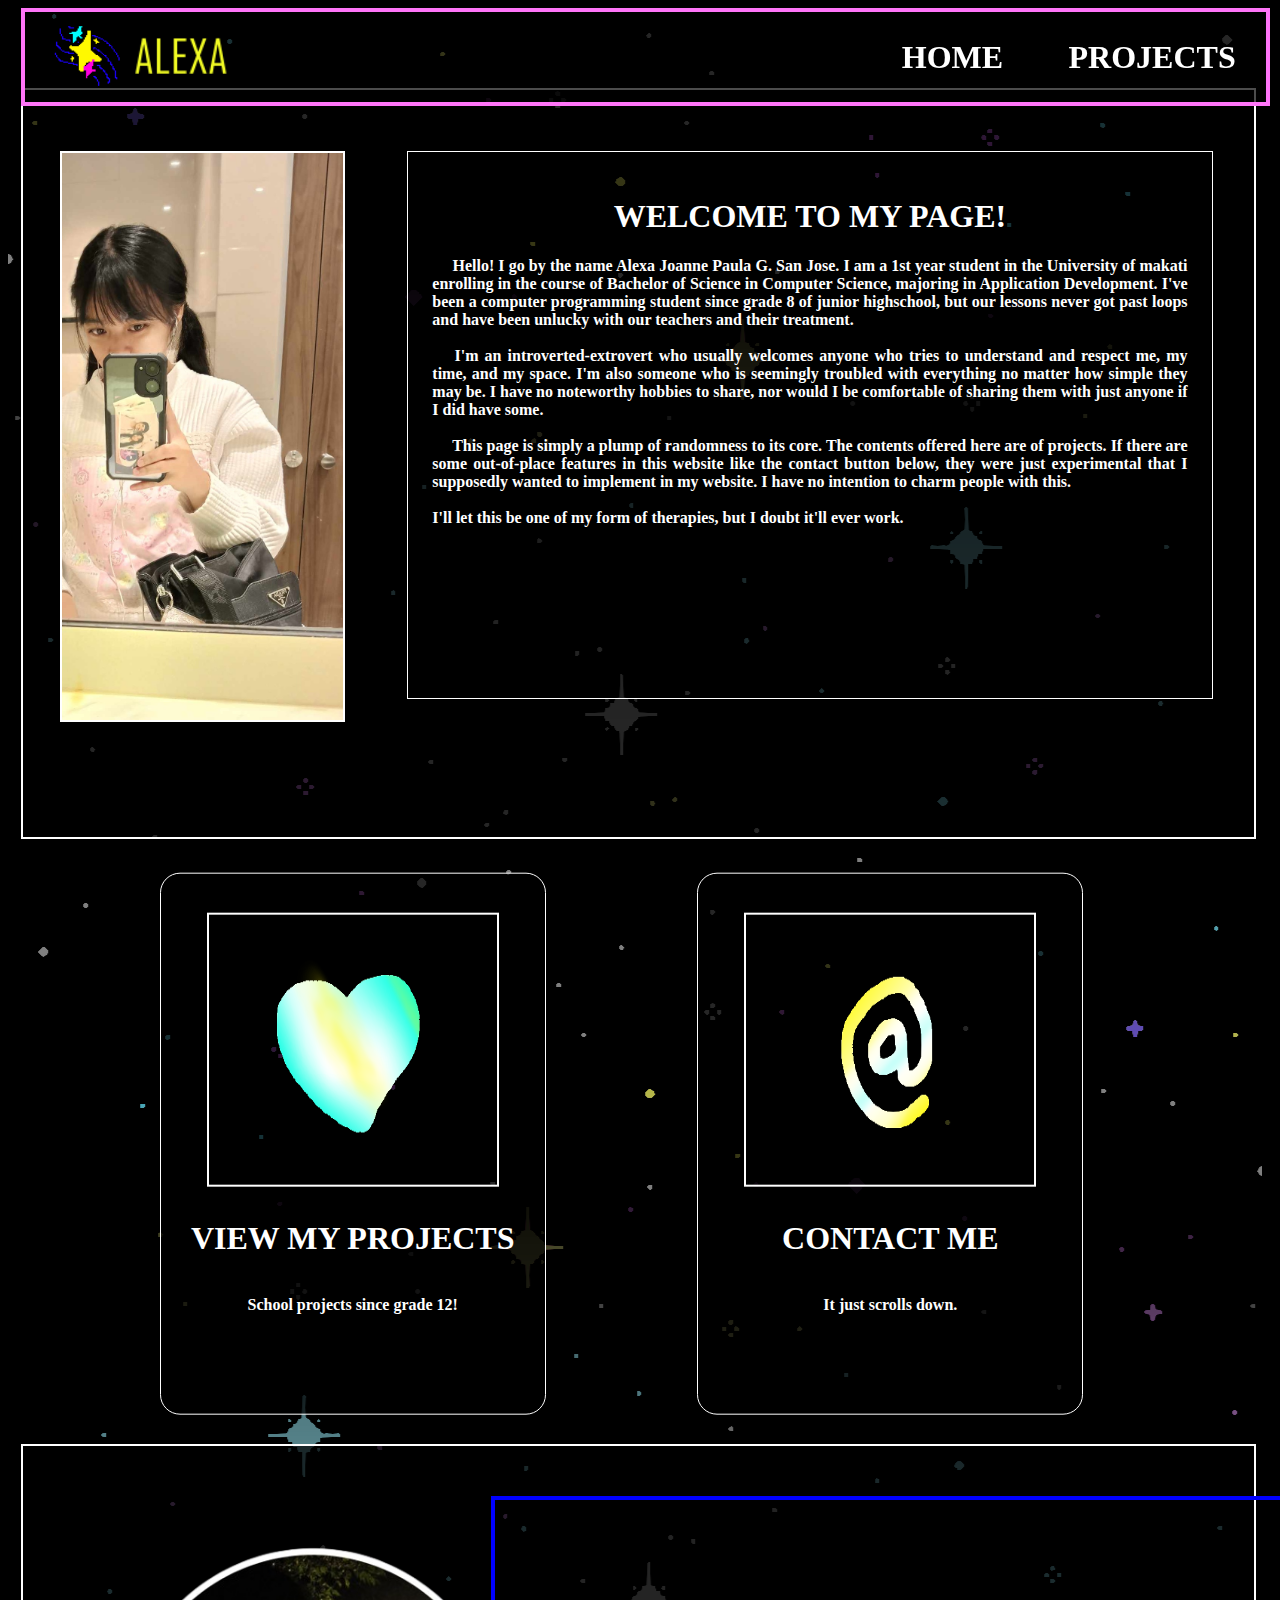
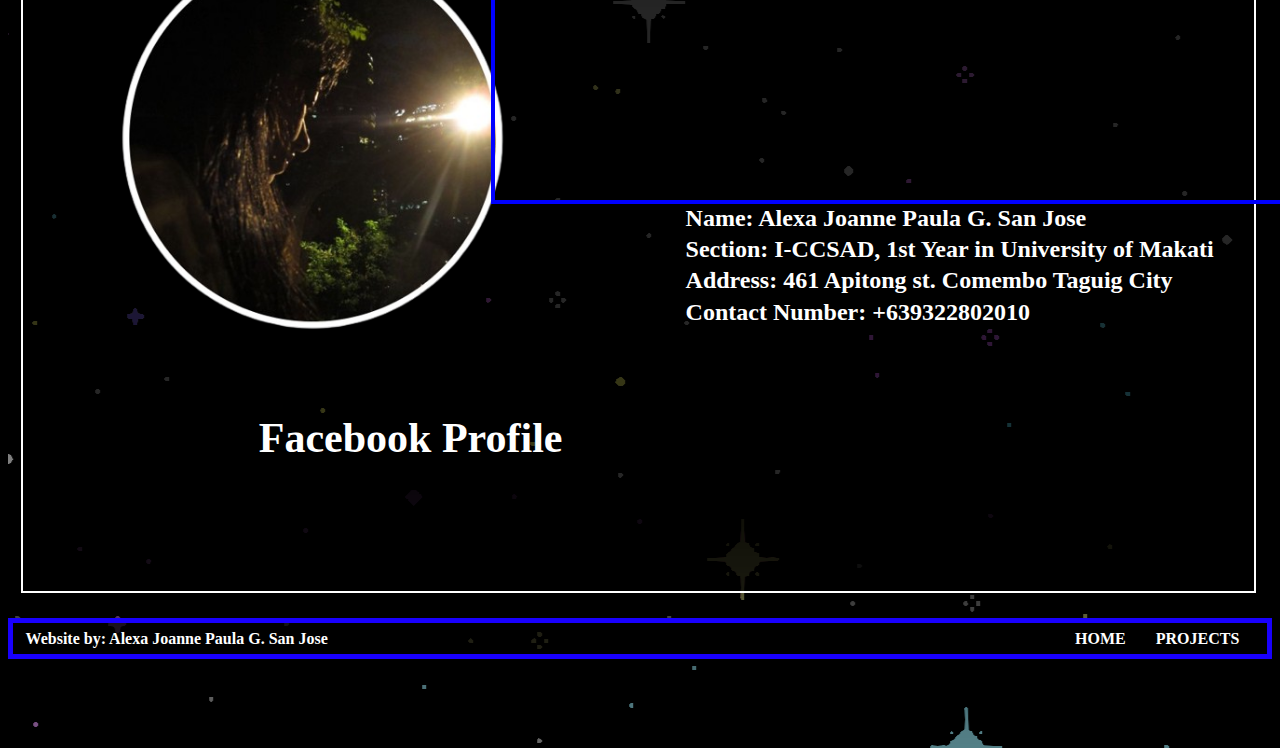
<file: index.html>
<!DOCTYPE html>

<html>

	<head>
		<title> Home </title>

		<meta http-equiv="cache-control" content="no-cache" />
		<meta http-equiv="expires" content="0" />
		<meta http-equiv="pragma" content="no-cache" />

		<meta charset = "UTF-8">
		<link rel = "stylesheet" type = "text/css" href = "home.css" >
		<link rel = "icon" href = "resources/star_icon.png" type = "image/x-icon" />
	</head>
	
	<body bgcolor = "#000">	
		
	<div class = "background" > </div>	
		
		<!--  HEADER / NAVIGATION -------------------------------------->
		<div class = "header_body" >
			
			<div class = "logo" >
				<a href = "index.html">
					<img src = "resources/alexa_logo.png">
				</a>
			</div>
			
			<div class = "navigation">
				<strong> <a href = "index.html"> HOME </a>
				<a href = "project.html"> PROJECTS </a>
			</div>

		</div>

		<!-- HERO / BODY -------------------------------------->
		<div class = "hero_body" id = "hero_content" > 
			<div class = "alexa_portrait">	</div>
			<div class = "hero_text"> <p> 
				<h1> WELCOME TO MY PAGE! </h1>
				&emsp; Hello! I go by the name Alexa Joanne Paula G. San Jose. I am a 1st year student in the University of makati
				enrolling in the course of Bachelor of Science in Computer Science, majoring in Application Development. I've been
				a computer programming student since grade 8 of junior highschool, but our lessons never got past loops and have been
				unlucky with our teachers and their treatment. <br> <br>
				&emsp; I'm an introverted-extrovert who usually welcomes anyone who tries to understand and respect me, my time, and my space.
				I'm also someone who is seemingly troubled with everything no matter how simple they may be. I have no noteworthy hobbies to share,
				nor would I be comfortable of sharing them with just anyone if I did have some. <br> <br>
				&emsp; This page is simply a plump of randomness to its core. The contents offered here are of projects. If there are some out-of-place
				features in this website like the contact button below, they were just experimental that I supposedly wanted to implement in my website. 
				I have no intention to charm people with this. <br> <br>
				I'll let this be one of my form of therapies, but I doubt it'll ever work.

			</p> </div>
		</div>

		<!-- CTA / BODY -->
		<div class = "homepage_access" > 
			<a href = "project.html">
				<img src = "resources/proj_heart.png"> <br> <h1> VIEW MY PROJECTS </h1> <br> 
				School projects since grade 12!</a>
			<a href = "#contact_content"> 
				<img src = "resources/contact_at.png"> <br> <h1> CONTACT ME </h1> <br> 
				It just scrolls down.</a>
		</div>

		<!-- CONTACT / BODY -------------------------------------->
		<div class = "contact" id = "contact_content"> 
			<a href = "https://www.facebook.com/alexa.sanjose.14" target = "_blank"> 
				<img src = "resources/fb_avatar_contact.png"> <br>
				Facebook Profile
			</a>

			<div class = "gmaps_address">
				<iframe src="https://www.google.com/maps/embed?pb=!1m18!1m12!1m3!1d3861.88443216795!2d121.063513775058!3d14.548600785931665!2m3!1f0!2f0!3f0!3m2!1i1024!2i768!4f13.1!3m3!1m2!1s0x3397c9980f66ea35%3A0x530a08a9058805d4!2s461%20Apitong%20St%2C%20Taguig%2C%201217%20Metro%20Manila!5e0!3m2!1sen!2sph!4v1702569942722!5m2!1sen!2sph"
				width="865" height="300" style="border:0;" allowfullscreen="" loading="lazy" referrerpolicy="no-referrer-when-downgrade"> </iframe>
			</div>

			<div class = "contact_text">
				<p> 
					Name: Alexa Joanne Paula G. San Jose <br>
					Section: I-CCSAD, 1st Year in University of Makati <br>
					Address: 461 Apitong st. Comembo Taguig City <br>
					Contact Number: +639322802010 <br>
				</p>
			</div>
		</div>


		<!-- FOOTER -->
		<div class = "footer_body" >
			
			<p> Website by: Alexa Joanne Paula G. San Jose </p>

			<div class = "footer_navigation">
				<strong> <a href = "index.html"> HOME </a>
				<a href = "project.html"> PROJECTS </a>
			</div>

		</div>

	</body>
	
</html>
</file>
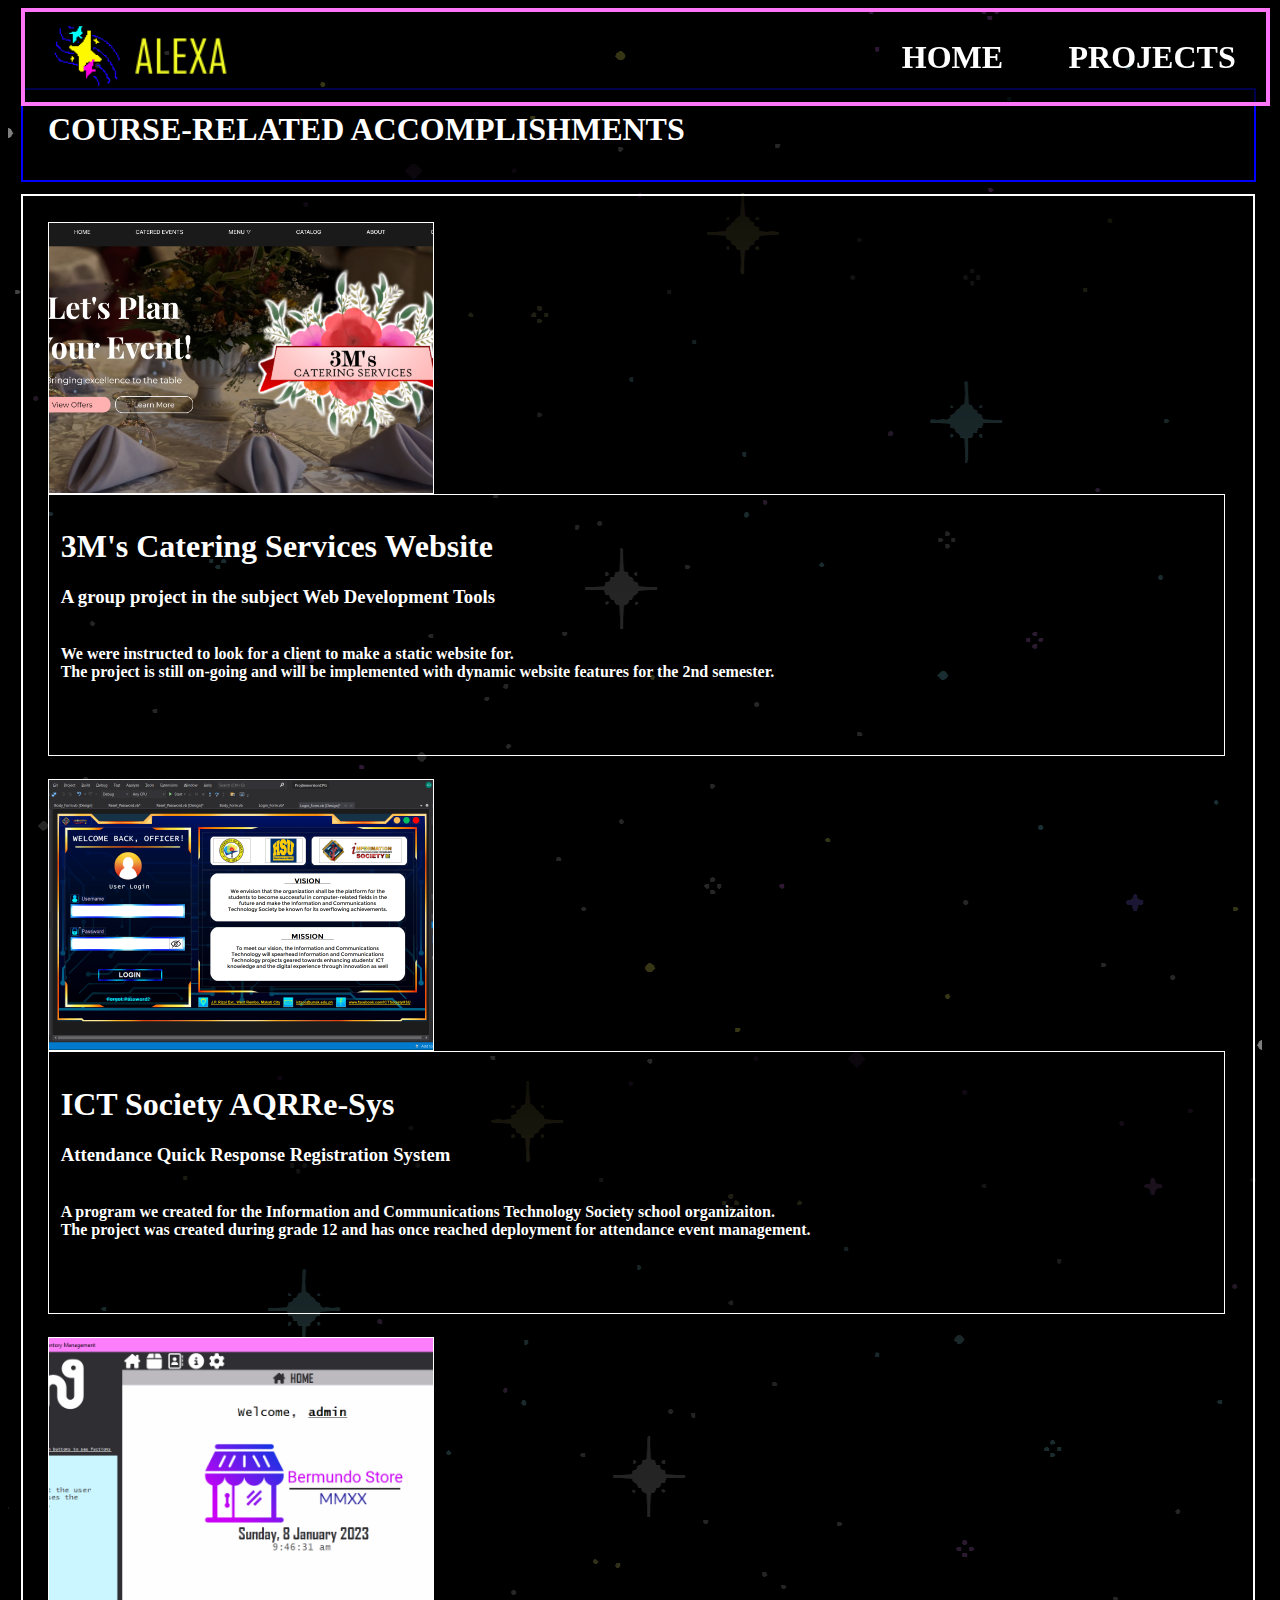
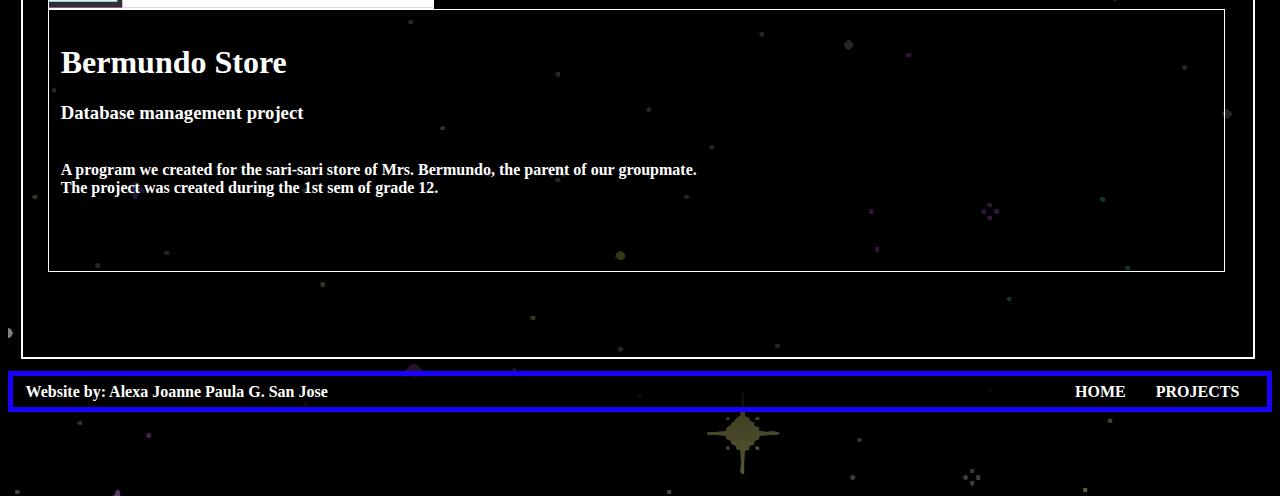
<file: project.html>
<!DOCTYPE html>

<html>

	<head>
		<title> Projects </title>

		<meta http-equiv="cache-control" content="no-cache" />
		<meta http-equiv="expires" content="0" />
		<meta http-equiv="pragma" content="no-cache" />
		
		<meta charset = "UTF-8">
		<link rel = "stylesheet" type = "text/css" href = "project.css" >
		<link rel = "icon" href = "resources/star_icon.png" type = "image/x-icon" />
	</head>
	
	<body bgcolor = "#000">	
		
		<div class = "background" > </div>	
		
		<!--  HEADER / NAVIGATION -------------------------------------->
		<div class = "header_body" >
			
			<div class = "logo" >
				<a href = "index.html">
					<img src = "resources/alexa_logo.png">
				</a>
			</div>
			
			<div class = "navigation">
				<strong> <a href = "index.html"> HOME </a>
				<a href = "project.html"> PROJECTS </a>
			</div>

		</div>

		<!-- PROJECT LIST / BODY -------------------------------------->
		<div class = "separator" > <p> <h1> COURSE-RELATED ACCOMPLISHMENTS </h1> </p> </div>

		<div class = "course_related" >
			<div class = "image_container"> <img src = "resources/projects/3mscater.png" style = 'height: 100%; width: 100%; object-fit: cover'> </div>
			<div class = "proj_text"> <p> 
				<h1> 3M's Catering Services Website </h1>
				<h3> A group project in the subject Web Development Tools </h3> <br>

				We were instructed to look for a client to make a static website for. <br>
				The project is still on-going and will be implemented with dynamic website features for the 2nd semester.
			</p></div>
		
			<div class = "image_container"> <img src = "resources/projects/ictsoc.png" style = 'height: 100%; width: 100%; object-fit: cover'> </div>
			<div class = "proj_text"> <p> 
				<h1> ICT Society AQRRe-Sys </h1>
				<h3> Attendance Quick Response Registration System </h3> <br>

				A program we created for the Information and Communications Technology Society school organizaiton. <br>
				The project was created during grade 12 and has once reached deployment for attendance event management.
			</p></div>

			<div class = "image_container"> <img src = "resources/projects/bermundostore.png" style = 'height: 100%; width: 100%; object-fit: cover'> </div>
			<div class = "proj_text"> <p> 
				<h1> Bermundo Store </h1>
				<h3> Database management project </h3> <br>

				A program we created for the sari-sari store of Mrs. Bermundo, the parent of our groupmate. <br>
				The project was created during the 1st sem of grade 12.
			</p></div>

		</div>
		
		<!-- FOOTER -->
		<div class = "footer_body" >
			
			<p> Website by: Alexa Joanne Paula G. San Jose </p>

			<div class = "footer_navigation">
				<strong> <a href = "index.html"> HOME </a>
				<a href = "project.html"> PROJECTS </a>
			</div>

		</div>

	</body>
	
</html>
</file>
<file: home.css>
/* * {
    height : 0 ;
    width : 0 ;
} */

.background {
    height : 260vh ;
    width : 98vw ;

    position: absolute ;

    background-image : url( resources/sparkles_bg.png ) ;
    background-repeat: repeat ;
    background-position : center ;

    z-index : -1 ;
}



/* HEADER CONTENTS */

.header_body {
    height : 10% ;
    width : 97% ;
    margin : 0 0 0 1% ;

    position : fixed ;
    display : flex ;
    align-items: center;

    background-color : rgba( 0, 0, 0, 0.7 ) ;
    border : 4px solid #ff75f8 ;

    z-index : 5 ;
}

.logo {
    margin : 0 0 0 2% ;
}

.logo a img{
    height : 7vh ;
    width : 15vw ;
}

.navigation {
    width : 87vw ;
    text-align : right ;
}

.navigation a {
    display : inline-block ;

    color : white ;
    font-family: "Lucida Console" ;
    font-size : 2rem ;
    text-decoration : none ; 
    
    margin : 0 2%;
    padding : 1% 1% ;
    border-bottom : 2px transparent ;
}

.navigation a:hover {
    margin : 0 2% ;
    padding : 0 1% ;
    color : yellow ;
    transition : 0.3s;
    border-bottom : 2px solid aqua ;
}



/* HERO CONTENTS */

.hero_body {
    position: relative;

    height : 83vh ;
    width : 96.2vw ;
    margin : 6.3% 0 0 1% ;

    float : left ;
    position : relative ;
    display : flex ;
    /* align-items: center ; */

    background-color : rgba( 0, 0, 0, 0.7 ) ;
    border : 2px solid white ;
}

.alexa_portrait {

    height : 63vh ;
    width : 22vw ;
    margin : 5% 5% 0 3% ;

    border : 2px solid white ;

    background-image : url( resources/alexa_portrait.jpg ) ;
    background-size: cover;
    background-position : right ;

}

.hero_text {

    height : 55.2vh ;
    width : 59vw ;
    margin : 5% 0 0 0 ;
    padding: 2%;

    color : white ;
    font-family: "Lucida Console" ;
    text-align: justify;
    text-decoration : none ; 

    border : 1px solid white ;

}

.hero_text p {

    font-size : 1rem ;

}

.hero_text h1 {

    text-align: center;

}



/* REDIRECTS / CTA */

.homepage_access a {
    height : 60vh ;
    width : 30vw ;
    margin : 1% 0 4% 12% ;

    float : left ;
    position : relative ;
    
    color : white ; 
    text-decoration : none;
    text-align: center;
    font-family : "Lucida Console" ;
    /* display : flex ; */

    border-radius : 20px ;
    background-color : rgba( 0, 0, 0, 0.7 ) ;
    border : 1px solid white ;
    transform : translate( 0 , 4% );
    transition : 0.5s ;
}

.homepage_access a:hover {
    border : 1px solid yellow ;
    transform : translate( 0 , 0 );
    transition : 0.5s ;
}

.homepage_access a:active {
    border : 1px solid cyan ;
    transform : translate( 0 , 0 );
    transition : 0s ;
}

.homepage_access a img {
    height : 50% ;
    width : 75% ;
    margin : 10% 0 2% 0 ;
    transition : 0.3s ;
    border : 2px solid white ;
}

.homepage_access a img:hover {
    transition : 0.3s ;
    border : 2px solid lightskyblue ;
}



/* CONTACT CONTENTS */

.contact {
    height : 80vh ;
    width : 96.2vw ;
    margin : 0 0 0 1% ;
    padding : 2% 0 0 0 ;

    float : left ;
    position : relative ;
    display : flex ;
    /* align-items: center ; */

    background-color : rgba( 0, 0, 0, 0.7 ) ;
    border : 2px solid white ;
}

.contact a {
    color : white ;
    text-align: right ;
    text-decoration : none;
    font-size : 42px ;
    font-family : "Lucida Console";

    margin : 0 0 0 3% ;
    transition : 0.2s ;
}

.contact a:hover {
    color : yellow ;
    text-align: right ;
    text-decoration : underline;
    font-family : "Lucida Console";
    transition : 0.8s ;
}

.contact a:active {
    color : cyan ;
    text-align: right ;
    text-decoration : underline;
    font-family : "Lucida Console";
    transition : 0s ;
}

.contact a img {
    height: 60%;
    margin : 10% 0 10% 0 ;
}

.contact_text {
    margin : 25% 0 0 10% ;
}

.contact_text p {
    width : 50vw ;

    float : left ;
    position: relative;

    color : white ;
    text-align: justify ;
    text-decoration : none;
    font-size : 24px ;
    font-family : "Lucida Console" ;
    line-height : 130% ;

    border : transparent ;
}

.gmaps_address {
    float : left ;
    position : absolute ;

    margin : 2% 0 0 38% ;
    height : 300px ;
    width : 865px ;
    border : 4px solid blue;
    transition : 0.3s ;
}

.gmaps_address:hover {
    border : 4px solid yellow ;
    transition : 0.5s ;
}



/* FOOTER */

.footer_body {
    height : 10% ;
    width : 99.2% ;
    margin : 2% 0 1% 0 ;

    position : relative ;
    float : left ;
    display : flex ;
    align-items: center ;
    font-family: "Lucida Console" ;

    background-color : rgba( 0, 0, 0, 0.7 ) ;
    border : 5px solid rgb(25, 0, 254) ;
}

.footer_body p {
    width : 45% ;
    margin : 0 0 0 1% ;
    color : white ;
}

.footer_navigation {
    width : 51vw ;
    text-align : right ;
}

.footer_navigation a {
    display : inline-block ;

    color : white ;
    font-size : 1rem ;
    text-decoration : none ; 
    
    padding : 1% 0.5% ;
    margin : 0 0 0 3% ;
    border-bottom : 2px transparent ;
    transition : 0.3s;
}

.footer_navigation a:hover {
    padding : 0 0.5% ;
    color : yellow ;
    border-bottom : 2px solid aqua ;
    transition : 0.3s;
}
</file>
<file: project.css>
/* * {
    height : 0 ;
    width : 0 ;
} */

.background {
    height : 232vh ;
    width : 98vw ;

    position: absolute ;

    background-image : url( resources/sparkles_bg.png ) ;
    background-repeat: repeat ;
    background-position : center ;

    z-index : -1 ;
}


/* HEADER CONTENTS */

.header_body {
    height : 10% ;
    width : 97% ;
    margin : 0 0 0 1% ;

    position : fixed ;
    display : flex ;
    align-items: center;

    background-color : rgba( 0, 0, 0, 0.7 ) ;
    border : 4px solid #ff75f8 ;

    z-index : 5 ;
}

.logo {
    margin : 0 0 0 2% ;
}

.logo a img{
    height : 7vh ;
    width : 15vw ;
}

.navigation {
    width : 87vw ;
    text-align : right ;
}

.navigation a {
    display : inline-block ;

    color : white ;
    font-family: "Lucida Console" ;
    font-size : 2rem ;
    text-decoration : none ; 
    
    margin : 0 2%;
    padding : 1% 1% ;
    border-bottom : 2px transparent ;
}

.navigation a:hover {
    margin : 0 2% ;
    padding : 0 1% ;
    color : yellow ;
    transition : 0.3s;
    border-bottom : 2px solid aqua ;
}


/* MISC */

.separator {
    height : 10vh ;
    width : 94.2vw ;
    margin : 6.3% 0 1% 1% ;
    padding : 0 0 0 2% ;

    float : left ;
    position : relative ;
    display : flex ;
    

    transition : 0.5s ;
    color : white ;
    font-family: "Lucida Console" ;
    text-decoration: solid; 
    font-size: 1rem;
    text-align: center;

    background-color : rgba( 0, 0, 0, 0.7 ) ;
    border : 2px solid blue ;
}

.separator:hover {
    transition : 0.5s ;
    color : yellow ;
}

.image_container {
    width : 30vw ;
    height : 30vh ;
    position : relative ;

    border : 1px solid white ;
    
}

.proj_text {
    position : relative ;

    height : 26.3vh ;
    width : 90vw ;
    margin : 0 0 2% 0 ;
    padding: 1%;

    color : white ;
    font-family: "Lucida Console" ;
    text-align: justify;
    text-decoration : none ; 
    
    border : 1px solid white ;

}

.proj_text p {

    font-size : 1rem ;

}

.proj_text h1 {

    text-align: left;

}



/* CONTENTS */

.course_related {
    height : 190vh ;
    width : 92.2vw ;
    margin : 0 0 1% 1% ;
    padding : 2% ;

    float : left ;
    position : relative ;
    display : flex ;
    flex-direction: column;
    /* align-items: center ; */

    background-color : rgba( 0, 0, 0, 0.7 ) ;
    border : 2px solid white ;
}



/* FOOTER */
.footer_body {
    height : 10% ;
    width : 99.2% ;

    position : relative ;
    float : left ;
    display : flex ;
    align-items: center ;
    font-family: "Lucida Console" ;

    background-color : rgba( 0, 0, 0, 0.7 ) ;
    border : 5px solid rgb(25, 0, 254) ;
}

.footer_body p {
    width : 45% ;
    margin : 0 0 0 1% ;
    color : white ;
}

.footer_navigation {
    width : 51vw ;
    text-align : right ;
}

.footer_navigation a {
    display : inline-block ;

    color : white ;
    font-size : 1rem ;
    text-decoration : none ; 
    
    padding : 1% 0.5% ;
    margin : 0 0 0 3% ;
    border-bottom : 2px transparent ;
    transition : 0.3s;
}

.footer_navigation a:hover {
    padding : 0 0.5% ;
    color : yellow ;
    border-bottom : 2px solid aqua ;
    transition : 0.3s;
}
</file>
